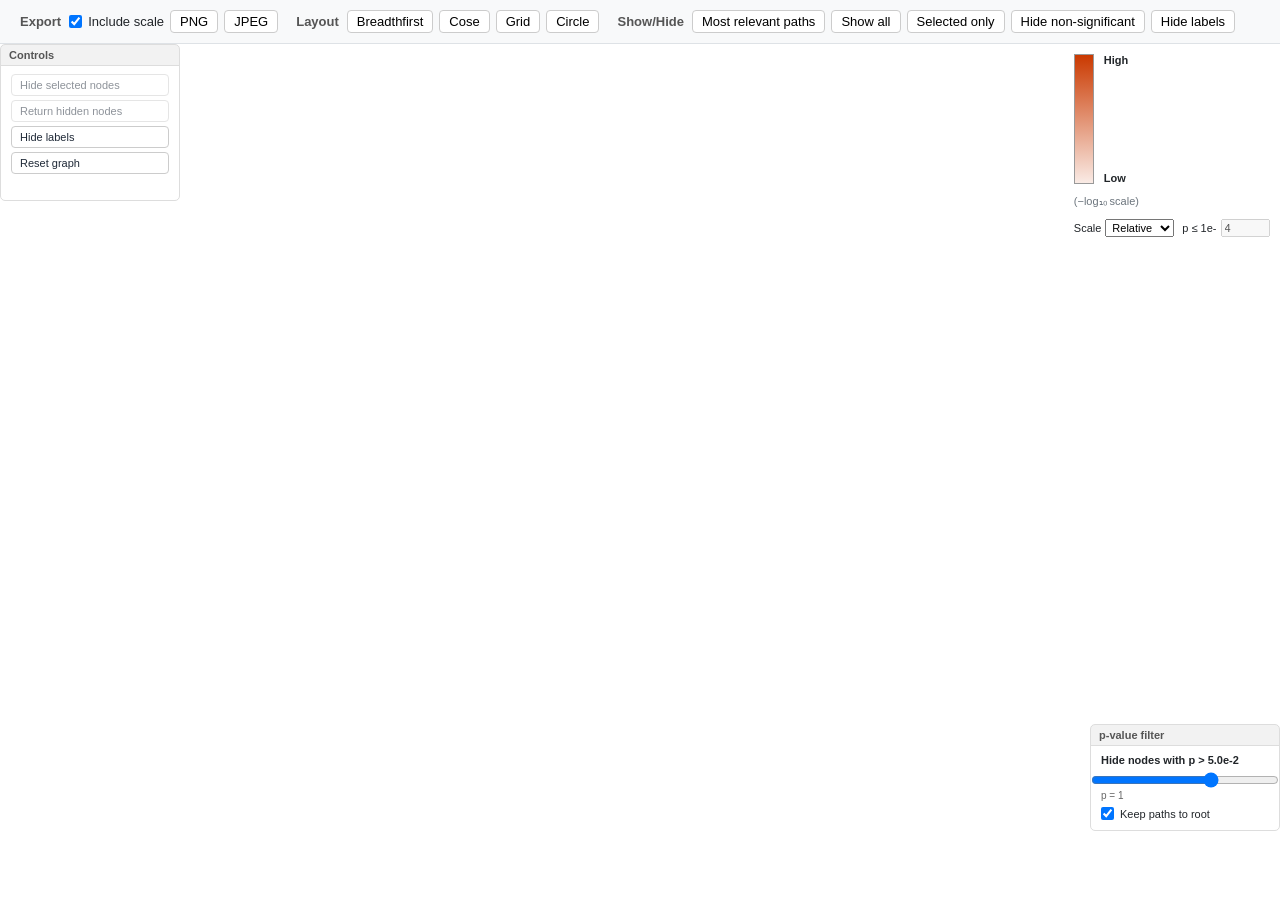
<file: src/chebin/templates/graph_standalone.html>
<!DOCTYPE html>
<!--
  Generated by tools/build_standalone_graph_template.py from
  website/templates/graph.html. Do not edit by hand; edit the website template
  and regenerate, or the two will drift.

  Self-contained: no network access required.
-->
<html lang="en">
<head>
<meta charset="UTF-8">
<meta name="viewport" content="width=device-width, initial-scale=1.0">
<title>ChEBI-N enrichment graph</title>
<style>
.graph-wrapper {
  width: 100%;
  margin: 0;
  height: calc(100vh - 200px);
  min-height: 480px;
  position: relative;
  padding: 20px;
  box-sizing: border-box;
}

#cy {
  width: 100%;
  height: 100%;
  display: block;
  border: none;
}

#node-tooltip {
  position: fixed;
  display: none;
  z-index: 2000;
  max-width: 320px;
  padding: 6px 9px;
  border: 1px solid #b0b0b0;
  border-radius: 4px;
  background: #ffffe0;
  font-size: 12px;
  line-height: 1.35;
  /* Clickable: the tooltip holds the node's ChEBI link. */
  pointer-events: auto;
  box-shadow: 0 2px 6px rgba(0, 0, 0, 0.2);
}

#node-tooltip a {
  color: #0f808d;
}

#color-legend {
  position: absolute;
  top: 0;
  right: 0;
  background: transparent;
  padding: 10px;
  border: none;
  border-radius: 5px;
  box-shadow: none;
  font-size: 11px;
  z-index: 1000;
}

#color-legend h4 {
  margin: 0 0 10px 0;
  font-size: 13px;
}

.legend-container {
  display: flex;
  align-items: stretch;
}

.legend-gradient {
  width: 20px;
  height: 130px;
  background: linear-gradient(to bottom,
      rgba(202, 57, 0, 1),
      rgba(202, 57, 0, 0.1));
  border: 1px solid #999;
  margin-right: 10px;
}

.legend-labels {
  display: flex;
  flex-direction: column-reverse;
  justify-content: space-between;
  height: 130px;
  font-size: 11px;
  font-weight: bold;
}

.legend-scale {
  display: flex;
  align-items: center;
  gap: 4px;
  font-size: 11px;
}

.legend-scale select {
  font: inherit;
  padding: 1px 2px;
  margin-right: 4px;
}

.legend-scale input {
  font: inherit;
  padding: 1px 2px;
  width: 4.5em;
}

#p-filter {
  position: absolute;
  right: 0;
  background: rgba(255, 255, 255, 0.85);
  padding: 0 0 10px 0;
  border: 1px solid #ddd;
  border-radius: 5px;
  font-size: 11px;
  width: 190px;
  z-index: 1000;
}

.p-filter-handle {
  cursor: move;
  user-select: none;
  background: rgba(0, 0, 0, 0.05);
  border-bottom: 1px solid #ddd;
  border-radius: 4px 4px 0 0;
  padding: 4px 8px;
  margin-bottom: 8px;
  font-weight: bold;
  color: #555;
}

#p-filter > *:not(.p-filter-handle) {
  margin-left: 10px;
  margin-right: 10px;
}

#p-filter label {
  font-weight: bold;
}

#p-filter input[type="range"] {
  width: 100%;
  margin: 6px 0 2px 0;
}

.p-filter-ends {
  display: flex;
  justify-content: space-between;
  font-size: 10px;
  color: #666;
  margin-bottom: 6px;
}

#p-filter .form-check-label {
  font-weight: normal;
}

#p-filter p {
  font-size: 10px;
  margin-top: 4px;
}

#graph-tools {
  position: absolute;
  top: 0;
  left: 0;
  background: rgba(255, 255, 255, 0.85);
  padding: 0 0 10px 0;
  border: 1px solid #ddd;
  border-radius: 5px;
  font-size: 11px;
  width: 180px;
  z-index: 1000;
}

.tools-handle {
  cursor: move;
  user-select: none;
  background: rgba(0, 0, 0, 0.05);
  border-bottom: 1px solid #ddd;
  border-radius: 4px 4px 0 0;
  padding: 4px 8px;
  margin-bottom: 8px;
  font-weight: bold;
  color: #555;
}

#graph-tools button {
  display: block;
  width: calc(100% - 20px);
  margin: 0 10px 4px 10px;
  padding: 4px 8px;
  text-align: left;
  font: inherit;
  color: #1f2937;
  background: #fff;
  border: 1px solid #ccc;
  border-radius: 4px;
  cursor: pointer;
}

#graph-tools button:hover:enabled {
  background: #eee;
}

#graph-tools button:disabled {
  opacity: 0.5;
  cursor: default;
}

#graph-tools button[aria-pressed="true"] {
  background: #0f808d;
  border-color: #0f808d;
  color: #fff;
}

#graph-tools button:focus-visible {
  outline: 2px solid #0f808d;
  outline-offset: 1px;
}

.tools-status {
  margin: 0 10px;
  min-height: 1.2em;
  color: #6b7280;
  font-size: 10px;
}

/* --- standalone page chrome (replaces base.html + Bootstrap) --- */
* { box-sizing: border-box; }
body {
  margin: 0;
  font-family: 'Inter', -apple-system, BlinkMacSystemFont, 'Segoe UI', Helvetica, Arial, sans-serif;
  color: #212529;
  background: #fff;
}
.text-muted { color: #6c757d; }
.form-check { display: flex; align-items: center; gap: 6px; }
.form-check-input { margin: 0; }
.form-check-label { margin: 0; }

#toolbar {
  display: flex;
  flex-wrap: wrap;
  align-items: center;
  gap: 18px;
  padding: 10px 20px;
  border-bottom: 1px solid #dee2e6;
  background: #f8f9fa;
  font-size: 13px;
}
#toolbar .group { display: flex; align-items: center; gap: 6px; }
#toolbar .group > strong { color: #555; margin-right: 2px; }
#toolbar button {
  font: inherit;
  padding: 3px 9px;
  border: 1px solid #ccc;
  border-radius: 4px;
  background: #fff;
  cursor: pointer;
}
#toolbar button:hover { background: #eee; }
/* Toggle state, which Bootstrap supplies on the website. */
#toolbar button[aria-pressed="true"] { background: #0f808d; border-color: #0f808d; color: #fff; }
#toolbar button:focus-visible { outline: 2px solid #0f808d; outline-offset: 2px; }
</style>
<script>/*__CHEBIN_CYTOSCAPE_JS__*/</script>
<script>window.__CHEBIN_GRAPH_DATA__ = /*__CHEBIN_GRAPH_DATA__*/;</script>
</head>
<body>

<div id="toolbar">
  <div class="group">
    <strong>Export</strong>
    <label class="form-check">
      <input class="form-check-input" type="checkbox" id="exportIncludeLegend" checked>
      <span class="form-check-label">Include scale</span>
    </label>
    <button type="button" class="export-option" data-format="png">PNG</button>
    <button type="button" class="export-option" data-format="jpeg">JPEG</button>
  </div>
  <div class="group">
    <strong>Layout</strong>
    <button type="button" class="layout-option" data-layout="breadthfirst">Breadthfirst</button>
    <button type="button" class="layout-option" data-layout="cose">Cose</button>
    <button type="button" class="layout-option" data-layout="grid">Grid</button>
    <button type="button" class="layout-option" data-layout="circle">Circle</button>
  </div>
  <div class="group">
    <strong>Show/Hide</strong>
    <button type="button" class="show-hide-option" data-action="show-significant-with-paths">Most relevant paths</button>
    <button type="button" class="show-hide-option" data-action="show-all">Show all</button>
    <button type="button" class="show-hide-option" data-action="hide-unselected">Selected only</button>
    <button type="button" class="show-hide-option" data-action="hide-non-significant">Hide non-significant</button>
    <button type="button" class="show-hide-option" data-action="hide-labels" aria-pressed="false"><span class="control-text">Hide labels</span></button>
  </div>
</div>

<div class="graph-wrapper">

    <div id="cy"></div>

    <!-- Direct controls for the actions people reach for most often, so they are
         not only reachable through the navbar's Show/Hide dropdown. Both routes
         carry the same .show-hide-option[data-action] hooks and run the same
         switch, so they cannot drift apart.

         Deliberately styled without Bootstrap: this panel sits inside
         .graph-wrapper, which tools/build_standalone_graph_template.py lifts
         verbatim into a page that has neither Bootstrap nor Font Awesome. Hence
         also why no icon is ever a button's only label. -->
    <div id="graph-tools" role="group" aria-label="Graph controls">
        <div class="tools-handle" title="Drag to move">
            <i class="fa fa-arrows-up-down-left-right" aria-hidden="true"></i> Controls
        </div>
        <button type="button" class="show-hide-option" data-action="hide-selected" disabled
                title="Hide the selected nodes; they stay hidden until you bring them back">
            <i class="fa fa-eye-slash" aria-hidden="true"></i> <span class="control-text">Hide selected nodes</span>
        </button>
        <button type="button" class="show-hide-option" data-action="restore-hidden" disabled
                title="Bring back hidden nodes that pass the current p-value filter">
            <i class="fa fa-eye" aria-hidden="true"></i> <span class="control-text">Return hidden nodes</span>
        </button>
        <button type="button" class="show-hide-option" data-action="hide-labels" aria-pressed="false"
                title="Hide or show the node labels">
            <i class="fa fa-tag" aria-hidden="true"></i> <span class="control-text">Hide labels</span>
        </button>
        <button type="button" class="show-hide-option" data-action="reset-graph"
                title="Restore hidden nodes, filters, labels, layout and zoom">
            <i class="fa fa-rotate-left" aria-hidden="true"></i> <span class="control-text">Reset graph</span>
        </button>
        <div class="tools-status" aria-live="polite"></div>
    </div>

    <div id="color-legend" aria-label="Graph colour legend">
        <div id="legend-title"></div>
        <div class="legend-container">
            <div class="legend-gradient"></div>
            <div class="legend-labels">
                <span>Low</span>
                <span id="legend-max">High</span>
            </div>
        </div>
        <p class="text-muted">(−log₁₀ scale)</p>
        <!-- Relative: darkest = smallest p in this graph. Absolute: darkest = p ≤ 1e-cap
             for every graph, so separate runs set to the same cap compare by colour. -->
        <div class="legend-scale">
            <label for="colour-scale-mode">Scale</label>
            <select id="colour-scale-mode" autocomplete="off"
                    title="Relative: darkest colour is the smallest p-value in this graph. Absolute: darkest colour is a fixed p-value, the same in every graph.">
                <option value="relative" selected>Relative</option>
                <option value="absolute">Absolute</option>
            </select>
            <label for="colour-scale-cap" title="Absolute scale: p-values at or below this are drawn darkest">p ≤ 1e-</label>
            <input type="number" id="colour-scale-cap" min="0.1" max="300" step="any" value="4" autocomplete="off" disabled>
        </div>
    </div>

    <!-- Client-side view filter. Distinct from the p-value threshold in the
         Settings modal, which re-runs the analysis server-side. -->
    <div id="p-filter" aria-label="p-value threshold filter">
        <div class="p-filter-handle" title="Drag to move">
            <i class="fa fa-arrows-up-down-left-right" aria-hidden="true"></i> p-value filter
        </div>
        <label for="p-threshold-slider">
            Hide nodes with p &gt; <output id="p-threshold-value">5.0e-2</output>
        </label>
        <input type="range" id="p-threshold-slider" min="0" max="2" step="0.01" value="1.30">
        <div class="p-filter-ends">
            <span>p = 1</span>
            <span id="p-filter-max"></span>
        </div>
        <div class="form-check">
            <input class="form-check-input" type="checkbox" id="keep-paths-toggle" checked>
            <label class="form-check-label" for="keep-paths-toggle">Keep paths to root</label>
        </div>
    </div>
</div>

<script>
    Promise.resolve(window.__CHEBIN_GRAPH_DATA__)
    .then(data => {
        const cy = cytoscape({
            container: document.getElementById('cy'),
            elements: data.elements,

            selectionType: 'additive', // Allow multiple node selection

            style: [
                {
                    selector: 'node',
                    style: {
                        'background-color': 'data(color)',
                        'label': 'data(short_label)',
                        'width': 30,
                        'height': 30,
                        'font-size': 10,
                        'text-valign': 'bottom',
                        'text-halign': 'center',
                        'color': '#000',
                        'border-width': 1,
                        'border-color': '#555'

                    }
                },
                // Style for selected nodes
                {
                    selector: 'node:selected',
                    style: {
                        'border-width': 5,
                        'border-color': '#0540e3' // Blue color for selected nodes
                    }
                },

                {
                    selector: 'edge',
                    style: {
                        'width': 2,
                        'line-color': '#888',
                        'target-arrow-color': '#888',
                        'target-arrow-shape': 'triangle',
                        'curve-style': 'bezier'
                    }
                }
            ],
            layout: {
                name: 'cose',
                directed: true,
                padding: 10,
            }
        });

        let labelsVisible = true;

        // Nodes the user has hidden. Tracked as a set of ids rather than
        // cy.remove()'d so they can be brought back without rebuilding the graph,
        // and so the colour scale -- computed once below over every node -- does
        // not shift under the user as they hide things.
        const hiddenIds = new Set();

        // Set by the one-off hide actions, cleared by any full recompute -- which
        // is exactly when those hides stop being in effect. Lets "Return hidden
        // nodes" know there is something to undo even though manual hides, unlike
        // hides, are not tracked individually.
        let manualHideActive = false;

        // No vertical flip here. There used to be one, labelled "flip the graph
        // vertically to have roots at the top", but it ran before cose had
        // written any positions and so only ever negated zeros. Reinstating it
        // after layoutstop would not help either: cose is force-directed and has
        // no vertical meaning -- across eight loads of two datasets the root sat
        // anywhere from 10% to 96% of the way down, so mirroring just swaps one
        // arbitrary orientation for another. The flip in the layout menu below is
        // real and stays: it is what puts roots at the top under breadthfirst.

        // Snapshot the opening picture so "Reset graph" can restore it without a
        // page reload. Positions rather than a re-layout: cose is force-directed,
        // so re-running it would produce a different graph rather than the one the
        // user started from.
        //
        // Both the snapshot and the fit have to wait for layoutstop. cose is
        // asynchronous -- it runs the physics on a private copy and writes
        // positions back over animation frames -- so right here every node is
        // still at Cytoscape's default (0, 0). Snapshotting now would capture a
        // map of zeros, and restoring that would stack the whole graph at the
        // origin under an enormous zoom.
        let initialPositions = new Map();

        cy.one('layoutstop', () => {
            initialPositions = new Map(
                cy.nodes().map(node => [node.id(), { ...node.position() }])
            );

            // Center the graph in the viewport. cose fits with its own padding
            // when it finishes, so this has to run after it to take effect --
            // and it is what makes a reset frame the graph exactly as the
            // opening view does.
            cy.fit(50); // 50px padding
        });

        // Single source of truth for "the" p-value of a node: corrected if
        // available, else raw.
        const getP = node => node.data('p_value_corrected') ?? node.data('p_value');

        /////////
        // Links to ChEBI
        /////////

        // ChEBI's own entry page. The older searchId.do / chebiOntology.do query
        // forms still work but only as redirects to this one, so link it directly.
        // The colon is deliberately not percent-encoded: /chebi/CHEBI%3A15377 404s
        // where /chebi/CHEBI:15377 resolves.
        const CHEBI_ENTRY_URL = 'https://www.ebi.ac.uk/chebi/';

        // Nodes carry `chebi_id` as a CURIE ("CHEBI:15377"). Graph JSON written
        // before that field existed does not, so fall back to the node's own id --
        // the OBO IRI ".../CHEBI_15377" -- which keeps already-exported pages and
        // still-open sessions working. A node that is neither stays unlinked rather
        // than pointing somewhere wrong.
        const chebiId = node => {
            const curie = node.data('chebi_id');
            if (typeof curie === 'string' && /^CHEBI:\d+$/.test(curie)) return curie;

            const match = /CHEBI[_:](\d+)$/.exec(node.data('id') ?? '');
            return match === null ? null : 'CHEBI:' + match[1];
        };

        const chebiUrl = node => {
            const id = chebiId(node);
            return id === null ? null : CHEBI_ENTRY_URL + id;
        };

        // Opened in a new tab so the graph -- its layout, selection and filters --
        // survives the trip to ChEBI.
        const openChebiEntryFor = node => {
            const url = chebiUrl(node);
            if (url !== null) window.open(url, '_blank', 'noopener');
        };

        // Names come from ChEBI and are dropped into innerHTML below; a few contain
        // characters that would otherwise be read as markup.
        const escapeHtml = text => String(text ?? '')
            .replace(/&/g, '&amp;')
            .replace(/</g, '&lt;')
            .replace(/>/g, '&gt;');

        // The tooltip's title line: the node's label with its ChEBI id linked, so
        // "D-glucoside (CHEBI:35436)" carries the link on "CHEBI:35436" itself.
        // Only the id is a link, not the whole title: the name stays selectable text.
        const titleHtml = node => {
            const id = chebiId(node);
            const label = escapeHtml(String(node.data('label') ?? '').replace('CHEBI_', 'CHEBI:'));
            if (id === null) return '<b>' + label + '</b>';

            const link = '<a href="' + chebiUrl(node) + '" target="_blank" rel="noopener">' + id + '</a>';
            const name = escapeHtml(String(node.data('short_label') ?? '').trim());

            // A node with no name is labelled by its id alone -- nothing to bracket.
            return name === '' || name === id
                ? '<b>' + link + '</b>'
                : '<b>' + name + ' (' + link + ')</b>';
        };

        // How long the tooltip survives the pointer leaving the node. It sits still
        // and flush against the node, so reaching the ChEBI link inside it is a short
        // move onto an adjacent box -- and arriving cancels the countdown entirely.
        // This does not need to be generous.
        const TOOLTIP_HIDE_DELAY_MS = 600;

        // A node's ChEBI entry also opens on double-click. Cytoscape's own
        // single-click selection is left alone; it drives the show/hide filters.
        cy.on('dbltap', 'node', evt => openChebiEntryFor(evt.target));

        /////////
        // Colouring
        /////////

        // 'relative' saturates at the smallest p-value in this graph; 'absolute'
        // saturates at a fixed p <= 10^-cap, so graphs from different runs set to
        // the same cap give equal p-values equal colours. Switched live from the
        // legend's control; the page always opens relative and nothing is remembered.
        let colourScaleMode = 'relative'; // 'absolute' or 'relative'

        // Largest -log10(p) in the data. Kept apart from the colour saturation
        // point: the p-value filter slider spans the data, whatever the colour mode.
        let dataMaxExponent = 0;
        cy.nodes().forEach(node => {
            const p = getP(node);
            if (p != null && p > 0) {
                dataMaxExponent = Math.max(dataMaxExponent, -Math.log10(p));
            }
        });

        // Colour saturation point: p <= 10^-maxExponent all map to max significance.
        // Set by recolour(); also read by the legend in image exports.
        let maxExponent = dataMaxExponent;



        // Convert hex to RGB
        function hexToRgb(hex) {
            hex = hex.replace('#', '');
            return {
                r: parseInt(hex.substring(0, 2), 16),
                g: parseInt(hex.substring(2, 4), 16),
                b: parseInt(hex.substring(4, 6), 16)
            };
        }

        // Linear interpolation between two colors
        function interpolateColor(colorLow, colorHigh, t) {
            const c1 = hexToRgb(colorLow);
            const c2 = hexToRgb(colorHigh);

            const r = Math.round(c1.r + (c2.r - c1.r) * t);
            const g = Math.round(c1.g + (c2.g - c1.g) * t);
            const b = Math.round(c1.b + (c2.b - c1.b) * t);
            return `rgb(${r},${g},${b})`;
        }

        const colorLow = "#ca3900";
        const colorHigh = "#ffffff";

        // Colour every node and update the legend for the given scale. Only colours
        // change -- no refetch, no relayout -- so it is cheap enough to run live.
        function recolour(mode, capExponent) {
            if (mode !== 'relative' && mode !== 'absolute') {
                throw new Error("Invalid colour scale mode");
            }
            colourScaleMode = mode;
            maxExponent = mode === 'relative' ? dataMaxExponent : capExponent;

            document.getElementById('legend-max').textContent =
                `High (p ≤ ${Math.pow(10, -maxExponent).toExponential(1)})`;
            document.getElementById('legend-title').innerHTML = '<h4 class="mb-1">Significance</h4>';

            // One redraw for the whole pass rather than one per node.
            cy.batch(() => {
                cy.nodes().forEach(node => {
                    const p = getP(node);

                    let color = "lightgrey"; // default color

                    if (p != null) {
                        const exponent = -Math.log10(p);
                        // Every p = 1 leaves nothing to scale against.
                        let t = maxExponent > 0 ? exponent / maxExponent : 0;
                        t = 1 - t; // Invert t so that low p-values are high t
                        t = Math.max(0, Math.min(1, t)); // Clamp t between 0 and 1

                        color = interpolateColor(colorLow, colorHigh, t);
                    }

                    node.style('background-color', color);
                });
            });
        }

        const scaleModeSelect = document.getElementById('colour-scale-mode');
        const scaleCapInput = document.getElementById('colour-scale-cap');
        // The cap the relative scale is using, rounded for the input box. Falls back
        // to 1e-4 when the graph has no significance to start from (every p = 1).
        const relativeCapExponent = () =>
            dataMaxExponent > 0 ? Number(dataMaxExponent.toFixed(1)) : 4;

        function applyScaleControls() {
            const absolute = scaleModeSelect.value === 'absolute';
            scaleCapInput.disabled = !absolute;
            const cap = parseFloat(scaleCapInput.value);
            // Leave the colours alone while the cap is half-typed or invalid.
            if (absolute && !(cap > 0)) return;
            recolour(scaleModeSelect.value, cap);
        }
        scaleModeSelect.addEventListener('change', () => {
            // Switching to absolute starts from the relative scale's cap, so the
            // colours do not jump; the user adjusts the cap from there.
            if (scaleModeSelect.value === 'absolute') {
                scaleCapInput.value = relativeCapExponent();
            }
            applyScaleControls();
        });
        scaleCapInput.addEventListener('input', applyScaleControls);

        // Browsers can restore form values on reload; the page always opens relative.
        scaleModeSelect.value = 'relative';
        scaleCapInput.value = relativeCapExponent();
        applyScaleControls();


        // Node hover tooltip.
        //
        // Hand-rolled rather than qTip2, which this page used to use through the
        // cytoscape-qtip extension. The tooltip's title carries a link to ChEBI, so
        // it has to survive the pointer leaving the node and travelling onto it --
        // and that is exactly what cytoscape-qtip cannot do: it binds hide.event as
        // a Cytoscape event and calls qtipApi.hide() itself, so qTip2's own
        // hide.fixed and hide.delay never run and the tooltip closes the instant the
        // pointer leaves the node. It also hid on every pan and zoom by default.
        const tooltip = document.createElement('div');
        tooltip.id = 'node-tooltip';
        document.body.appendChild(tooltip);

        // Format to 2 decimal places in exponential notation (gives 3 significant figures)
        const formatP = (value) => value != null ? value.toExponential(2) : 'N/A';

        let hideTimer = null;

        const hideTooltip = () => {
            clearTimeout(hideTimer);
            tooltip.style.display = 'none';
        };

        const scheduleHide = () => {
            clearTimeout(hideTimer);
            hideTimer = setTimeout(
                () => { tooltip.style.display = 'none'; },
                TOOLTIP_HIDE_DELAY_MS,
            );
        };

        tooltip.addEventListener('mouseenter', () => clearTimeout(hideTimer));
        tooltip.addEventListener('mouseleave', scheduleHide);

        // Parked against the node and left there. It used to follow the cursor, which
        // made the link in it something you chased rather than something you aimed
        // at. It sits flush against the node's right edge -- touching it, so the
        // pointer never crosses bare canvas on the way -- flipping to the left and
        // clamping upwards only when it would otherwise leave the viewport.
        const placeTooltipBy = (node) => {
            const rect = document.getElementById('cy').getBoundingClientRect();

            // The node's own circle, not renderedBoundingBox(): that includes the
            // node's label by default, and the labels sit under the nodes and are far
            // wider than the 30px circle, which left the tooltip parked out beside
            // the text rather than against the node.
            const centre = node.renderedPosition();
            const halfWidth = node.renderedOuterWidth() / 2;
            const halfHeight = node.renderedOuterHeight() / 2;

            // Breathing room against the window edge only, never against the node.
            const edge = 8;

            // Real measurements: the caller has already set the content and made the
            // tooltip visible.
            const width = tooltip.offsetWidth;
            const height = tooltip.offsetHeight;

            let left = rect.left + centre.x + halfWidth;
            if (left + width > window.innerWidth - edge) {
                left = rect.left + centre.x - halfWidth - width;
            }

            let top = rect.top + centre.y - halfHeight;
            if (top + height > window.innerHeight - edge) {
                top = window.innerHeight - height - edge;
            }

            tooltip.style.left = Math.max(edge, left) + 'px';
            tooltip.style.top = Math.max(edge, top) + 'px';
        };

        cy.on('mouseover', 'node', (evt) => {
            const node = evt.target;
            clearTimeout(hideTimer);

            tooltip.innerHTML =
                titleHtml(node) + '<br>' +
                'p-value: ' + formatP(node.data('p_value')) + '<br>' +
                'corr. p-value: ' + formatP(node.data('p_value_corrected'));

            tooltip.style.display = 'block';
            placeTooltipBy(node);
        });

        cy.on('mouseout', 'node', scheduleHide);

        // The tooltip is clickable, so a stale one left sitting over the graph would
        // swallow clicks meant for the nodes underneath. Touching the graph itself
        // dismisses it immediately, whatever is left of the delay.
        cy.on('tap pan zoom', hideTooltip);

        // Custom context menu div
        const contextMenu = document.createElement('div');
        contextMenu.id = 'context-menu';
        contextMenu.style.cssText = 'position:absolute; display:none; background:white; border:1px solid #ccc; box-shadow:2px 2px 5px rgba(0,0,0,0.2); z-index:1000; padding:5px 0;';
        document.body.appendChild(contextMenu);

        let selectedNode = null;

        cy.on('cxttap', 'node', function(evt){
            evt.preventDefault();
            selectedNode = evt.target;

            // Position menu at mouse coordinates
            contextMenu.style.left = evt.originalEvent.pageX + 'px';
            contextMenu.style.top = evt.originalEvent.pageY + 'px';

            //// Build menu content
            // const pValue = selectedNode.data('p_value');
            // const pValueCorr = selectedNode.data('p_value_corrected');

            contextMenu.innerHTML = `
                <div style="padding:8px 16px; cursor:pointer; hover:background:#f0f0f0;" onmouseover="this.style.background='#f0f0f0'" onmouseout="this.style.background='white'" onclick="window.selectNode()">Select node</div>
                <div style="padding:8px 16px; cursor:pointer;" onmouseover="this.style.background='#f0f0f0'" onmouseout="this.style.background='white'" onclick="window.selectNeighbors()">Select first neighbors</div>
                <div style="padding:8px 16px; cursor:pointer;" onmouseover="this.style.background='#f0f0f0'" onmouseout="this.style.background='white'" onclick="window.selectDescendants()">Select descendants</div>
                <div style="border-top:1px solid #eee; margin:4px 0;"></div>
                <div style="padding:8px 16px; cursor:pointer; color:#a00;" onmouseover="this.style.background='#f0f0f0'" onmouseout="this.style.background='white'" onclick="window.hideNode()">Hide node</div>
            `;

            contextMenu.style.display = 'block';
        });

        // Hide menu when clicking elsewhere
        document.addEventListener('click', function() {
            contextMenu.style.display = 'none';
        });

        // Menu actions
        window.selectNode = function() {
            if (selectedNode) selectedNode.select();
            contextMenu.style.display = 'none';
        };

        // window.showDetails = function() {
        //     if (selectedNode) {
        //         const pValue = selectedNode.data('p_value');
        //         const pValueCorr = selectedNode.data('p_value_corrected');
        //         alert(`Node: ${selectedNode.data('label')}\np-value: ${pValue?.toExponential(2) || 'N/A'}\nCorrected p-value: ${pValueCorr?.toExponential(2) || 'N/A'}`);
        //     }
        //     contextMenu.style.display = 'none';
        // };

        window.selectNeighbors = function() {
            if (selectedNode) {
                selectedNode.neighborhood().select();
            }
            contextMenu.style.display = 'none';
        };

        window.selectDescendants = function() {
            if (selectedNode) {
                // Select all descendants (this will be predecessors due to the directed nature of the graph)
                const descendants = selectedNode.predecessors();
                descendants.select();
            }
            contextMenu.style.display = 'none';
        };

        // Hiding acts on the whole selection when the right-clicked node is part
        // of it, so "select descendants -> hide" stays one gesture rather than n.
        window.hideNode = function() {
            if (selectedNode) {
                const targets = selectedNode.selected()
                    ? cy.nodes(':selected')
                    : selectedNode;
                targets.forEach(node => hiddenIds.add(node.id()));
                targets.unselect();
                applyVisibility();
                syncViewControls();
            }
            contextMenu.style.display = 'none';
        };

        // Main menu actions

        // Computes the legend's layout (sizes, fonts, text) relative to the
        // exported image's height, instead of fixed pixel sizes — so the legend
        // stays proportional whether the exported graph is tiny or huge.
        function computeLegendLayout(imgHeight) {
            const titleText = 'Significance';
            const highLabel = `High (p ≤ ${Math.pow(10, -maxExponent).toExponential(1)})`;
            const lowLabel = 'Low';
            const captionText = '(−log₁₀ scale)';

            const gradHeight = Math.max(70, Math.min(180, imgHeight * 0.22));
            const gradWidth = gradHeight * 0.15;
            const titleFontSize = gradHeight * 0.1;
            const labelFontSize = gradHeight * 0.085;
            const gap = gradHeight * 0.08;
            const gradTop = titleFontSize + gap;

            // Use a throwaway canvas just to measure text widths before sizing the real one.
            const measureCtx = document.createElement('canvas').getContext('2d');
            measureCtx.font = `${titleFontSize}px sans-serif`;
            const titleWidth = measureCtx.measureText(titleText).width;
            measureCtx.font = `bold ${labelFontSize}px sans-serif`;
            const labelsWidth = Math.max(measureCtx.measureText(highLabel).width, measureCtx.measureText(lowLabel).width);
            measureCtx.font = `${labelFontSize}px sans-serif`;
            const captionWidth = measureCtx.measureText(captionText).width;

            return {
                titleText, highLabel, lowLabel, captionText,
                gradWidth, gradHeight, gradTop, titleFontSize, labelFontSize, gap,
                width: Math.ceil(Math.max(titleWidth, gradWidth + gap + labelsWidth, captionWidth)),
                height: Math.ceil(gradTop + gradHeight + gap + labelFontSize),
            };
        }

        // Draws the same color-legend shown on screen (#color-legend) onto a canvas
        // context, since cy.png()/cy.jpeg() only rasterize the graph itself.
        function drawLegend(ctx, x, y, layout) {
            ctx.save();
            ctx.translate(x, y);
            ctx.textBaseline = 'top';

            // Not bold — matches the <h4> heading weight used on the website (#color-legend h4).
            ctx.font = `${layout.titleFontSize}px sans-serif`;
            ctx.fillStyle = '#000';
            ctx.fillText(layout.titleText, 0, 0);

            // Gradient bar (matches .legend-gradient in styles.css: high significance at top)
            const gradient = ctx.createLinearGradient(0, layout.gradTop, 0, layout.gradTop + layout.gradHeight);
            gradient.addColorStop(0, 'rgba(202, 57, 0, 1)');
            gradient.addColorStop(1, 'rgba(202, 57, 0, 0.1)');
            ctx.fillStyle = gradient;
            ctx.fillRect(0, layout.gradTop, layout.gradWidth, layout.gradHeight);
            ctx.strokeStyle = '#999';
            ctx.lineWidth = 1;
            ctx.strokeRect(0, layout.gradTop, layout.gradWidth, layout.gradHeight);

            // Labels next to the gradient bar (bold, matches .legend-labels in styles.css)
            ctx.font = `bold ${layout.labelFontSize}px sans-serif`;
            ctx.fillStyle = '#000';
            ctx.fillText(layout.highLabel, layout.gradWidth + layout.gap, layout.gradTop);
            ctx.fillText(layout.lowLabel, layout.gradWidth + layout.gap, layout.gradTop + layout.gradHeight - layout.labelFontSize);

            // Caption below
            ctx.font = `${layout.labelFontSize}px sans-serif`;
            ctx.fillStyle = '#6c757d';
            ctx.fillText(layout.captionText, 0, layout.gradTop + layout.gradHeight + layout.gap);

            ctx.restore();
        }

        // Export graph: optionally composites the on-screen legend onto the exported
        // image, alongside the full graph (cy's {full:true} captures the whole graph
        // regardless of current pan/zoom, which a DOM screenshot would not).
        function exportGraphWithLegend(format) {
            const scale = 2;
            const includeLegend = document.getElementById('exportIncludeLegend').checked;
            const rawData = format === 'jpeg'
                ? cy.jpeg({ full: true, scale, quality: 0.9 })
                : cy.png({ full: true, scale });

            const downloadDataUrl = (dataUrl) => {
                const link = document.createElement('a');
                link.href = dataUrl;
                link.download = `graph.${format}`;
                document.body.appendChild(link);
                link.click();
                document.body.removeChild(link);
            };

            if (!includeLegend) {
                downloadDataUrl(rawData);
                return;
            }

            const img = new Image();
            img.onload = () => {
                const padding = 16;
                const layout = computeLegendLayout(img.height);

                const canvas = document.createElement('canvas');
                canvas.width = img.width + layout.width + padding * 2;
                canvas.height = Math.max(img.height, layout.height + padding * 2);

                const ctx = canvas.getContext('2d');
                ctx.fillStyle = '#ffffff';
                ctx.fillRect(0, 0, canvas.width, canvas.height);
                ctx.drawImage(img, 0, 0);

                drawLegend(ctx, img.width + padding, padding, layout);

                const mimeType = format === 'jpeg' ? 'image/jpeg' : 'image/png';
                const combinedData = format === 'jpeg' ? canvas.toDataURL(mimeType, 0.9) : canvas.toDataURL(mimeType);
                downloadDataUrl(combinedData);
            };
            img.src = rawData;
        }

        document.querySelectorAll('.export-option').forEach(item => {
            item.addEventListener('click', e => {
                e.preventDefault(); // stop link navigation
                // currentTarget, not target: a control may carry an icon or a
                // <span>, and a click landing on one of those would otherwise
                // read the dataset of the child rather than the control.
                const format = e.currentTarget.dataset.format;
                if (format === 'png' || format === 'jpeg') {
                    exportGraphWithLegend(format);
                }
            });
        });

        // Layout change
        document.querySelectorAll('.layout-option').forEach(item => {
        item.addEventListener('click', e => {
            e.preventDefault(); // stop link navigation

            const layoutName = e.currentTarget.dataset.layout;

            cy.layout({
                name: layoutName,
                directed: true,
                padding: 10,
            }).run();

            // Flip the graph vertically to have roots at the top
            cy.nodes().forEach(node => {
                const pos = node.position();
                node.position({ x: pos.x, y: -pos.y });
            });

            // Center the graph in the viewport
            cy.fit(50); // 50px padding
        });
        });

        /////////
        // Visibility
        /////////

        // Current client-side view filter state.
        let pThreshold      = 0.05;   // hide nodes whose p-value exceeds this
        let keepPathsToRoot = true;   // keep ancestors so survivors stay connected

        // Walk upward (outgoers = parents in this directed graph) collecting
        // ancestors. Memoised on entry, so shared spines are visited once and
        // any cycle terminates.
        function collectAncestors(nodes) {
            const keep = new Set();
            const visit = node => {
                if (keep.has(node.id())) return;
                keep.add(node.id());
                node.outgoers('edge').forEach(edge => visit(edge.target()));
            };
            nodes.forEach(visit);
            return keep;
        }

        // Tracked hides are re-applied after every recompute rather than during it.
        // applyVisibility() rebuilds the view from scratch on each call, so a
        // hide that was only applied once would be undone by the next slider
        // move -- which is exactly what happens to "Hide selected" today.
        function reapplyHidden() {
            hiddenIds.forEach(id => {
                const node = cy.getElementById(id);
                node.style('display', 'none');
                node.connectedEdges().style('display', 'none');
            });
        }

        // Shared by the label toggle and by "Reset graph", which needs to put the
        // labels back without going through the toggle.
        function applyLabelVisibility() {
            cy.style()
              .selector('node')
              .style({ 'label': labelsVisible ? 'data(short_label)' : '' })
              .update();
        }

        // Recompute display from scratch rather than only ever hiding. This is
        // what lets the threshold slider work in both directions.
        function showOnly(idSet) {
            cy.nodes().style('display', 'none');
            cy.edges().style('display', 'none');
            idSet.forEach(id => cy.getElementById(id).style('display', 'element'));
            cy.edges().forEach(edge => {
                if (idSet.has(edge.source().id()) && idSet.has(edge.target().id())) {
                    edge.style('display', 'element');
                }
            });
        }

        // Show nodes at or below the current threshold, optionally keeping their
        // paths to the roots.
        //
        // allowFallback is for the initial render only: if nothing is significant
        // in this dataset we widen to p < 1 (then to everything) rather than
        // opening on a blank graph. It must stay off for user-driven changes --
        // otherwise dragging the slider to maximum stringency would flood the
        // view with every node instead of narrowing to none.
        function applyVisibility(allowFallback = false) {
            // Hidden nodes are excluded up front, not just hidden at the end, so
            // collectAncestors() cannot route a surviving node's path to the root
            // through something the user deleted.
            const kept = cy.nodes().filter(node => !hiddenIds.has(node.id()));

            let passing = kept.filter(node => {
                const p = getP(node);
                return p != null && p <= pThreshold;
            });

            if (allowFallback && passing.length === 0) {
                passing = kept.filter(node => {
                    const p = getP(node);
                    return p != null && p < 1;
                });

                if (passing.length === 0) {
                    cy.nodes().style('display', 'element');
                    cy.edges().style('display', 'element');
                    reapplyHidden();
                    manualHideActive = false;
                    return;
                }
            }

            const ids = keepPathsToRoot
                ? collectAncestors(passing)
                : new Set(passing.map(node => node.id()));
            showOnly(ids);
            reapplyHidden();

            // Recomputing from scratch has just wiped any manual hides.
            manualHideActive = false;
        }

        /////////
        // Threshold filter controls
        /////////

        const slider        = document.getElementById('p-threshold-slider');
        const thresholdOut  = document.getElementById('p-threshold-value');
        const pathsToggle   = document.getElementById('keep-paths-toggle');

        // Slider travels in exponent space (E), where threshold p = 10^-E, so the
        // orders of magnitude spread evenly instead of bunching near zero.
        // Span at least to p = 0.01 so the control stays usable on datasets whose
        // best p-value is weak.
        const sliderMax = Math.max(Math.ceil(dataMaxExponent), 2);
        slider.max = sliderMax;
        document.getElementById('p-filter-max').textContent =
            `p = ${Math.pow(10, -sliderMax).toExponential(0)}`;

        // Push current state back into the controls, so menu actions and slider
        // never disagree.
        function syncFilterControls() {
            const exponent = pThreshold > 0 ? -Math.log10(pThreshold) : sliderMax;
            slider.value = Math.max(0, Math.min(sliderMax, exponent));
            thresholdOut.textContent = pThreshold.toExponential(1);
            pathsToggle.checked = keepPathsToRoot;
            syncViewControls();
        }

        // Push view state into every control that displays it, so the on-canvas
        // panel and the navbar menu can never disagree about whether labels are
        // on. Selector-driven rather than by id, because the same JS drives the
        // website's two copies of these controls and the standalone export's own
        // toolbar.
        function syncViewControls() {
            const labelText = labelsVisible ? 'Hide labels' : 'Show labels';
            document.querySelectorAll('[data-action="hide-labels"]').forEach(el => {
                el.setAttribute('aria-pressed', String(!labelsVisible));
                const text = el.querySelector('.control-text');
                if (text) text.textContent = labelText;
            });

            // Hiding nothing is not an action; say so rather than no-opping.
            const anySelected = cy.nodes(':selected').nonempty();
            document.querySelectorAll('button[data-action="hide-selected"]')
                .forEach(el => { el.disabled = !anySelected; });

            // Enabled whenever there is something to bring back: tracked hides, or
            // a one-off hide that the next recompute has not yet swept away.
            const anythingHidden = hiddenIds.size > 0 || manualHideActive;
            document.querySelectorAll('button[data-action="restore-hidden"]')
                .forEach(el => { el.disabled = !anythingHidden; });

            const count = hiddenIds.size;
            document.querySelectorAll('.tools-status').forEach(el => {
                el.textContent = count
                    ? `${count} node${count === 1 ? '' : 's'} hidden`
                    : '';
            });
        }

        // Cytoscape fires select/unselect once per element, so "select
        // descendants" over a large subtree would mean hundreds of DOM writes for
        // one visible change. Coalesce them into a single frame.
        let viewSyncQueued = false;
        cy.on('select unselect', 'node', () => {
            if (viewSyncQueued) return;
            viewSyncQueued = true;
            requestAnimationFrame(() => {
                viewSyncQueued = false;
                syncViewControls();
            });
        });

        slider.addEventListener('input', () => {
            pThreshold = Math.pow(10, -parseFloat(slider.value));
            thresholdOut.textContent = pThreshold.toExponential(1);
            applyVisibility();
        });

        // Park the panel under the colour legend by default, measured rather
        // than hard-coded so it still lands correctly if the legend changes size.
        const panel  = document.getElementById('p-filter');
        const legend = document.getElementById('color-legend');
        panel.style.top = (legend.offsetTop + legend.offsetHeight + 10) + 'px';

        // Drag by the title bar only, so the controls inside stay usable.
        function makeDraggable(el, handle) {
            let dragging = false, grabX = 0, grabY = 0;

            handle.addEventListener('mousedown', e => {
                const box    = el.getBoundingClientRect();
                const bounds = el.offsetParent.getBoundingClientRect();
                grabX = e.clientX - box.left;
                grabY = e.clientY - box.top;
                // Switch from right-anchored to left-anchored, otherwise the
                // panel fights the drag.
                el.style.left   = (box.left - bounds.left) + 'px';
                el.style.top    = (box.top - bounds.top) + 'px';
                el.style.right  = 'auto';
                el.style.bottom = 'auto';
                dragging = true;
                e.preventDefault(); // no text selection while dragging
            });

            document.addEventListener('mousemove', e => {
                if (!dragging) return;
                const bounds = el.offsetParent.getBoundingClientRect();
                // Clamp inside the graph area so it can't be lost off-screen.
                const x = Math.max(0, Math.min(bounds.width  - el.offsetWidth,
                                               e.clientX - bounds.left - grabX));
                const y = Math.max(0, Math.min(bounds.height - el.offsetHeight,
                                               e.clientY - bounds.top  - grabY));
                el.style.left = x + 'px';
                el.style.top  = y + 'px';
            });

            document.addEventListener('mouseup', () => { dragging = false; });
        }

        makeDraggable(panel, panel.querySelector('.p-filter-handle'));

        const tools = document.getElementById('graph-tools');
        makeDraggable(tools, tools.querySelector('.tools-handle'));

        pathsToggle.addEventListener('change', () => {
            keepPathsToRoot = pathsToggle.checked;
            applyVisibility();
        });

        // Default view: significant nodes plus their paths to the roots.
        // Fallback enabled so a dataset with nothing significant still renders.
        syncFilterControls();
        applyVisibility(true);

        // Show/hide nodes when respective menu item is clicked
        document.querySelectorAll('.show-hide-option').forEach(item => {
            item.addEventListener('click', e => {
                e.preventDefault(); // stop link navigation

                const action = e.currentTarget.dataset.action;

                switch(action) {
                    // One-off manual operations. The next threshold change
                    // recomputes visibility over the top of them.
                    case 'hide-unselected':
                        // Hide all nodes that are not selected
                        cy.nodes(':unselected').style('display', 'none');
                        // Also hide edges connected to hidden nodes
                        cy.nodes(':unselected').connectedEdges().style('display', 'none');
                        reapplyHidden(); // a hidden node must not reappear by being selected
                        manualHideActive = true;
                        syncViewControls();
                        break;

                    case 'show-all':
                        // Show all nodes and edges
                        cy.nodes().style('display', 'element');
                        cy.edges().style('display', 'element');

                        // Hide leaf nodes with no p-value (all proper leaves)
                        cy.nodes().forEach(node => {
                            const p = getP(node);
                            if (p == null && node.indegree() === 0) {
                                node.style('display', 'none');
                                node.connectedEdges().style('display', 'none');
                            }
                        });

                        reapplyHidden(); // "all" means all that are left, not the hidden ones
                        break;

                    case 'hide-labels':
                        labelsVisible = !labelsVisible;
                        applyLabelVisibility();
                        syncViewControls();
                        break;

                    case 'hide-selected': {
                        const selected = cy.nodes(':selected');
                        if (selected.empty()) break;
                        selected.forEach(node => hiddenIds.add(node.id()));
                        selected.unselect();
                        applyVisibility();
                        syncViewControls();
                        break;
                    }

                    case 'restore-hidden':
                        // Only un-hides. Layout, labels, zoom and threshold are
                        // left alone -- that is what separates this from a reset.
                        // applyVisibility() recomputes against the current
                        // threshold, so nodes return only if they pass it, and
                        // transient hides from "Hide selected" are swept up in
                        // the same pass. Selection is deliberately left untouched.
                        hiddenIds.clear();
                        applyVisibility();
                        syncViewControls();
                        break;

                    case 'reset-graph':
                        // The opening state, without a page reload. View-only:
                        // the Settings modal's server-side analysis parameters
                        // are deliberately untouched.
                        hiddenIds.clear();
                        cy.elements().unselect();

                        // Guard: if the opening layout never settled we have no
                        // snapshot, and restoring an empty one would stack every
                        // node at the origin. Leaving positions alone is better.
                        if (initialPositions.size > 0) {
                            cy.nodes().forEach(node => {
                                const pos = initialPositions.get(node.id());
                                if (pos) node.position(pos);
                            });
                        }

                        labelsVisible   = true;
                        pThreshold      = 0.05;
                        keepPathsToRoot = true;
                        applyLabelVisibility();
                        syncFilterControls();   // also runs syncViewControls()
                        applyVisibility(true);  // fallback on, as at first render
                        cy.fit(50);
                        break;

                    case 'hide-non-significant':
                        // Reset the threshold to the conventional 0.05 and drop
                        // ancestors, matching this action's original behaviour.
                        pThreshold = 0.05;
                        keepPathsToRoot = false;
                        syncFilterControls();
                        applyVisibility();
                        break;

                    case 'show-significant-with-paths':
                        // Same threshold, but keep the paths connecting
                        // survivors up to the roots.
                        keepPathsToRoot = true;
                        syncFilterControls();
                        applyVisibility();
                        break;

                }
            });
        });


    });

</script>

</body>
</html>
</file>
